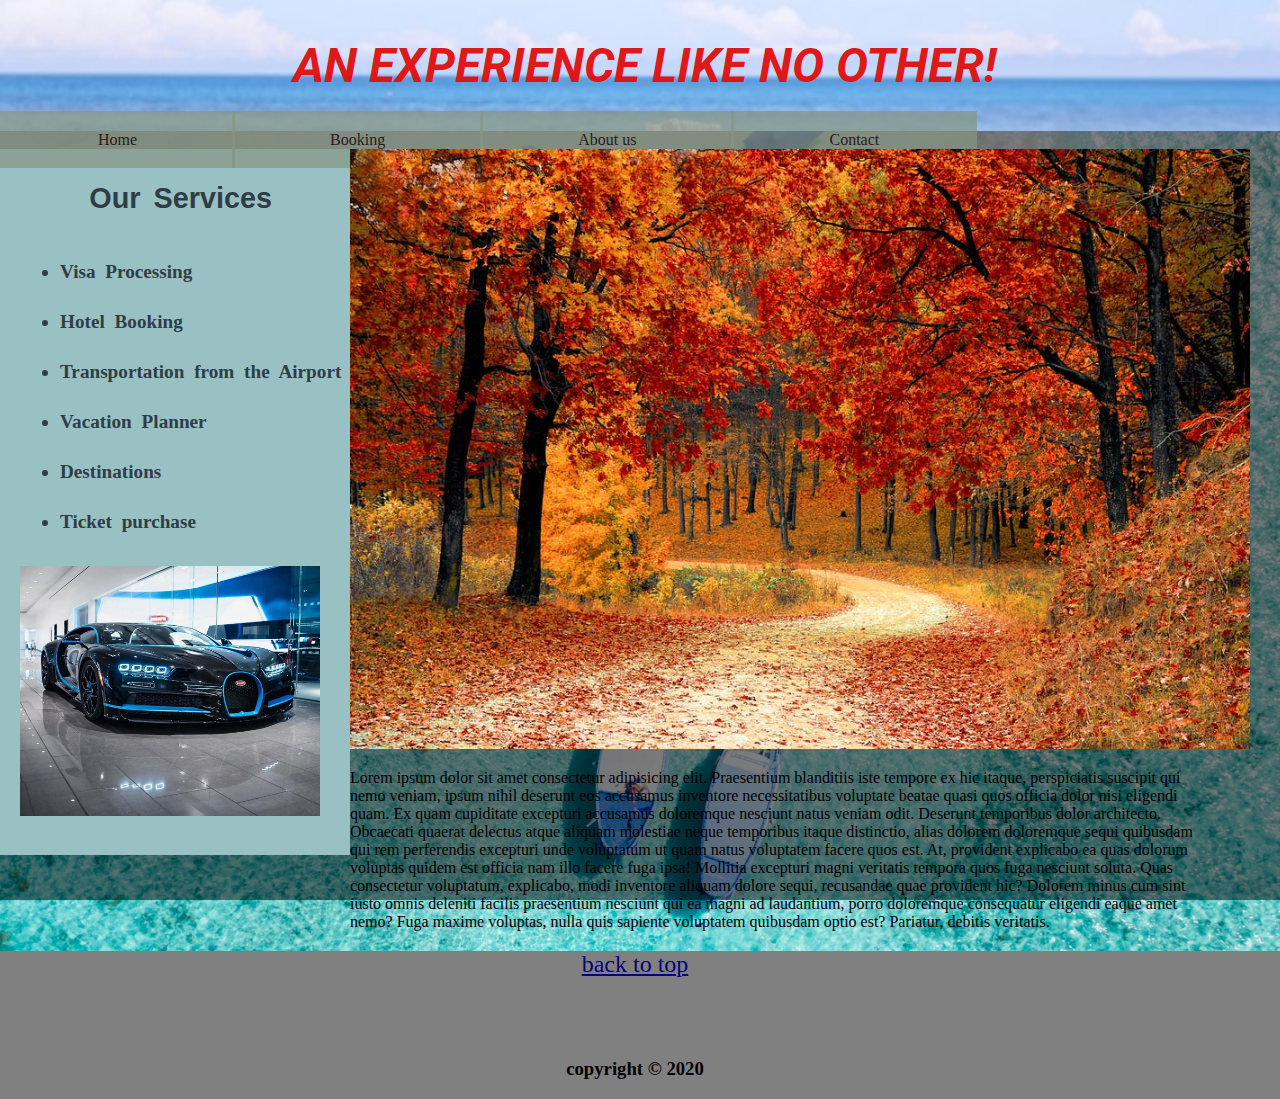
<file: about.html>
<!DOCTYPE html>
<html lang="en">
<head>
  <link href="https://fonts.googleapis.com/css2?family=Lato&display=swap" rel="stylesheet">
  <link rel="stylesheet type=text/css" href="style.css">
  <meta charset="UTF-8">
  <meta name="viewport" content="width=device-width, initial-scale=1.0">
  <style>
    section {
      display: inline-block;
    }
    aside {
      display: inline-block;
    }
    p {
      width: 850px;
    }
  </style>
  <meta name="author" content="Adegoke Omisakin">
  <meta name="description" content="This is my portfolio page. Enjoy your ride">
  <title>About</title>
</head>
<body>
  <header id="top">
    <h1> An experience like no other!</h1>
  </header>
  <nav class="nav-bar">
    <a href="index.html" class="link">Home</a>
    <a href="book.html" class="link">Booking</a>
    <a href="about.html" class="link">About us</a>
    <a href="contact.html" class="link">Contact</a>
  </nav>
  <div>
  <section id="about-section">
    <div style="float: left;">
      <img src="./img/fall-autumn-red-season.jpg" id="about-img" alt="Lovely path">
      <p>Lorem ipsum dolor sit amet consectetur adipisicing elit. Praesentium blanditiis iste tempore ex hic itaque, perspiciatis suscipit qui nemo veniam, ipsum nihil deserunt eos accusamus inventore necessitatibus voluptate beatae quasi quos officia dolor nisi eligendi quam. Ex quam cupiditate excepturi accusamus doloremque nesciunt natus veniam odit. Deserunt temporibus dolor architecto. Obcaecati quaerat delectus atque aliquam molestiae neque temporibus itaque distinctio, alias dolorem doloremque sequi quibusdam qui rem perferendis excepturi unde voluptatum ut quam natus voluptatem facere quos est. At, provident explicabo ea quas dolorum voluptas quidem est officia nam illo facere fuga ipsa! Mollitia excepturi magni veritatis tempora quos fuga nesciunt soluta. Quas consectetur voluptatum, explicabo, modi inventore aliquam dolore sequi, recusandae quae provident hic? Dolorem minus cum sint iusto omnis deleniti facilis praesentium nesciunt qui ea magni ad laudantium, porro doloremque consequatur eligendi eaque amet nemo? Fuga maxime voluptas, nulla quis sapiente voluptatem quibusdam optio est? Pariatur, debitis veritatis.</p>
    </div>   
  </section>
  <aside>
    <div style="float: left;">
    <h2 class="aside-heading">Our Services</h2>
    <ul>
      <li>Visa Processing</li>
      <li>Hotel Booking</li>
      <li>Transportation from the Airport</li>
      <li>Vacation Planner</li>
      <li> Destinations</li>
      <li>Ticket purchase</li>
    </ul>
    <img id="car" src="./img/car.jpg" alt="lovely car">
    </div>
  </aside>
  <div style="clear:both;"></div>
  </div>
  <footer>
    <a href="#top">back to top</a>
    <h3 class="foot">copyright &copy; 2020</h3>
  </footer>

</body>

</html>
</file>
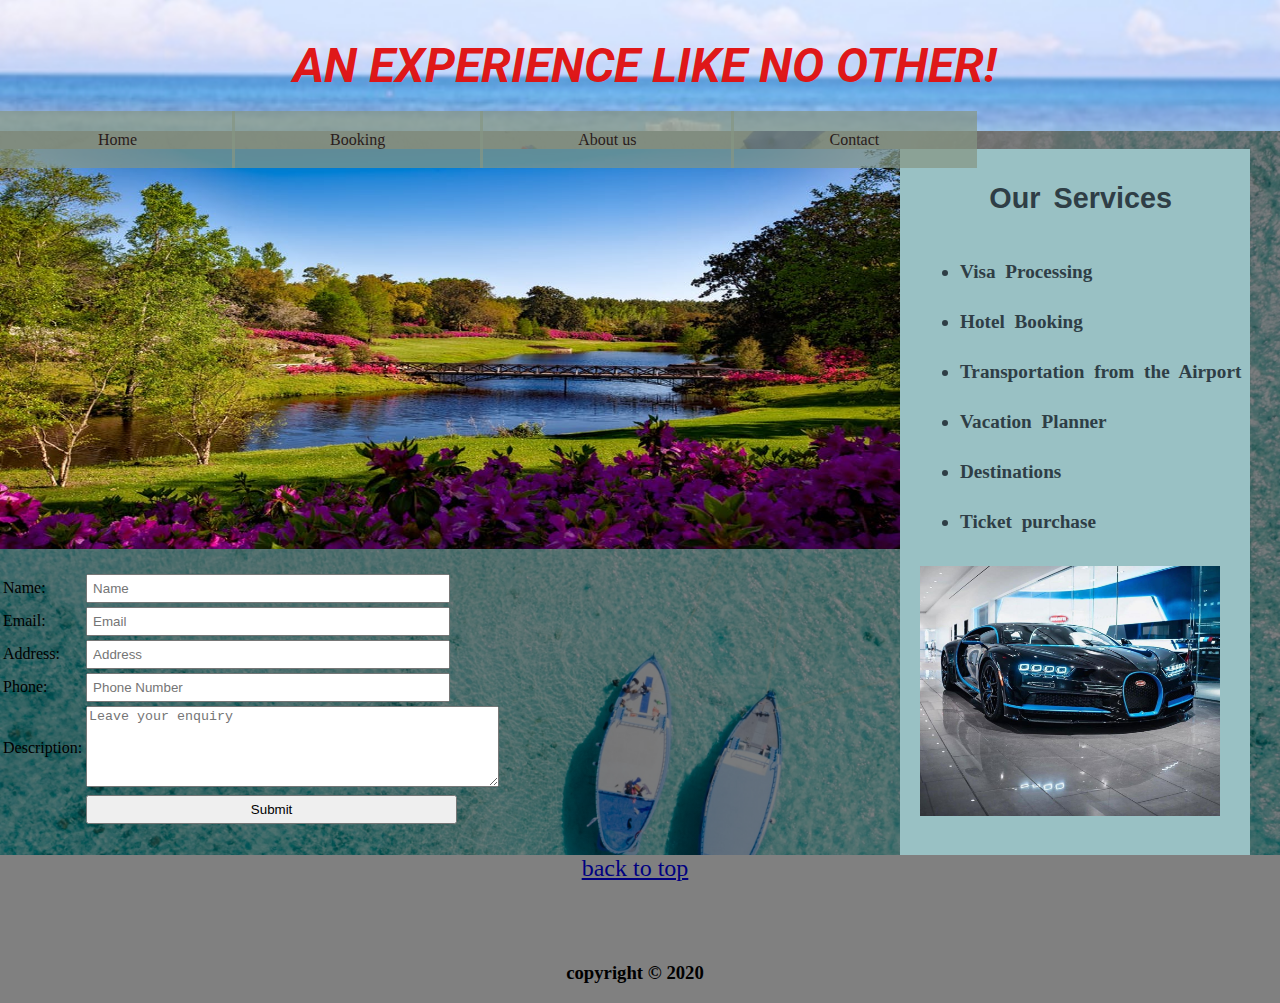
<file: contact.html>
<!DOCTYPE html>
<html lang="en">

<head>
  <link href="https://fonts.googleapis.com/css2?family=Lato&display=swap" rel="stylesheet">
  <link rel="stylesheet type=text/css" href="style.css">
  <meta charset="UTF-8">
  <meta name="viewport" content="width=device-width, initial-scale=1.0">
  <style>
    #contact-section {
      display: inline-block;
    }

    aside {
      display: inline-block;
    }
    p {
      width: 850px;
    }
  </style>
  <meta name="author" content="Adegoke Omisakin">
  <meta name="description" content="This is my portfolio page. Enjoy your ride">
  <title>Contact</title>
</head>
<body>
  <header id="top">
    <h1> An experience like no other!</h1>
  </header>
  <nav class="nav-bar">
    <a href="index.html" class="link">Home</a>
    <a href="book.html" class="link">Booking</a>
    <a href="about.html" class="link">About us</a>
    <a href="contact.html" class="link">Contact</a>
  </nav>
  <div>
    <section id="contact-section" style="float: left;">
        <img src="./img/new.jpeg" alt="terrain of grace">
        <br>
        <br>
        <table>
           <tr>
              <td><label for="Name">Name: </label></td>
              <td><input type="text" id="name" name="Name" placeholder="Name"></td></tr>
           <tr>
              <td><label for="Name">Email: </label></td>
              <td><input type="email" id="email" name="Email" placeholder="Email"></td>
              </tr>
           <tr>
              <td><label for="Name">Address: </label></td>
              <td><input type="text" id="address" name="Address" placeholder="Address"></td>
              </tr>
           <tr>
              <td><label for="Name">Phone: </label></td>
              <td><input type="number" id="phone" name="Phone" placeholder="Phone Number"></td>
              </tr>
           <tr>
              <td><label for="textarea">Description: </label></td>
              <td><textarea id="textarea" name="textarea" placeholder="Leave your enquiry" rows="5"
                  cols="49"></textarea></td>
              </tr>
           <tr>
              <td></td>
              <td><input type="Submit" name="submit" id="submit"></td>
           </tr>
           </table>
    </section>
  </div>
    <aside>
      <div style="float: left;">
        <h2 class="aside-heading">Our Services</h2>
        <ul>
          <li>Visa Processing</li>
          <li>Hotel Booking</li>
          <li>Transportation from the Airport</li>
          <li>Vacation Planner</li>
          <li> Destinations</li>
          <li>Ticket purchase</li>
        </ul>
        <img id="car" src="./img/car.jpg" alt="lovely car">
      </div>
    </aside>
    <div style="clear:both;"></div>
  </div>
  <footer>
    <a href="#top">back to top</a>
    <h3 class="foot">copyright &copy; 2020</h3>
  </footer>

</body>

</html>
</file>
<file: style.css>
@import url('https://fonts.googleapis.com/css2?family=Fira+Sans+Extra+Condensed&family=Roboto:ital,wght@0,400;1,900&display=swap');

body {
    box-sizing: border-box;
    height: 100vh;
    max-width: 100%;
    margin: 0;
    padding: 0;
    background: linear-gradient(rgba(0, 0, 0, 0.5), rgba(0, 0, 0, 0.5)), url(./img/ishan-seefromthesky-LNdpi8Yzi34-unsplash.jpg);
    background-repeat: no-repeat;
    background-size: cover;
    background-attachment: fixed;
}

header {
   width: 100vw;
   padding: 0.2em 0 0.2em 0.2em;
   text-align: center;
   color: #e01212fd;
   text-transform: uppercase;
   font-size: 1.5em;
   margin-bottom: 0em;
   background: url("./img/chen-mizrach-jL6PTWI7h18-unsplash.jpg") center/cover no-repeat;
   font-family: 'Roboto', sans-serif;
   font-style: italic;
   justify-content: center;
   align-items: center;
}

header :hover {
    color: #4D7298;
}

#nav {
    width: 100vw;
    padding: 0.9em;
    margin: 0 0 0 -25px;
    font-size: 1.5em;
    font-weight: bold;
    background: #859cc4;
    display: inline-block;
    background-position: center;
    justify-content: center;
    align-items: center;
}
nav a {
    list-style-type: none;
}
nav a {
    margin-left: 0.6em;
    text-decoration: none;
    color: rgb(41, 27, 27);
    background: #859684b6;
    margin: 0 -7px 0 0;
    padding: 20px 98px;
    width: 100vw;
    text-align: center;
   
}
#nav :hover {
    color: rgb(227, 233, 227);
    background: #2E8035;
    border-bottom: 5px solid #28E050;
    flex-grow: 2em;
}
#section {
    display: grid;
    grid-template-columns: 75% 25%;
}
#content {
    padding: 10px 30px 100px 10px;
    margin: 0;
    float: left;
    display: grid;
    grid-template-columns: 1fr 1fr 1fr;
    grid-template-rows: auto auto; 
    text-align: center;  
    overflow: hidden;
    font-family: 'Fira Sans Extra Condensed', sans-serif;
}
.section_img img{
    height: 300px;
    width: 300px;
    margin-left: 5px;
    overflow: hidden;
}
 .section_img :hover { 
     transform: rotateY(145deg);
}
.section_text {
    width: 300px;
    margin-left: 5px;
}
aside {
    background-color: #99C1C4;
    padding: 0 0 20px 20px;
    width: 330px;
    float: left;
    text-align: left;
    font-size: 1.2em;
    word-spacing: 5px;
    line-height: 50px;
    font-weight: bold;
    color: #2F3E46;
}
#car {
    width: 300px;
    height: 250px;
}
.aside-heading {
    text-align: center;
    font-family: 'Segoe UI', Tahoma, Geneva, Verdana, sans-serif;
    
}
.detail {
    text-decoration: none;
    font-style: italic;
    font-weight: bolder;
    font-size: 1.25em;
}
footer {
    clear: both;
    background-color: grey;
    padding: 0 10px 50px 0;
    text-align: center;
}
.foot {
    margin-top: 30px;
    transform: translate(0, 50px);
}
footer a {
    position: relative;
    color: navy;
    font-size: 1.5em;
}
/* about image banner */
#about-img {
    width: 900px;
}
/* contact banner */
#contact-section img {
    width: 900px;
    margin-top: 0;
    height: 400px;
}
/* form stylying */
#email, #name, #phone, #address {
    padding: 5px;
    width: 350px;
}
#submit {
    padding: 5px;
    width: 371px;
}
</file>
